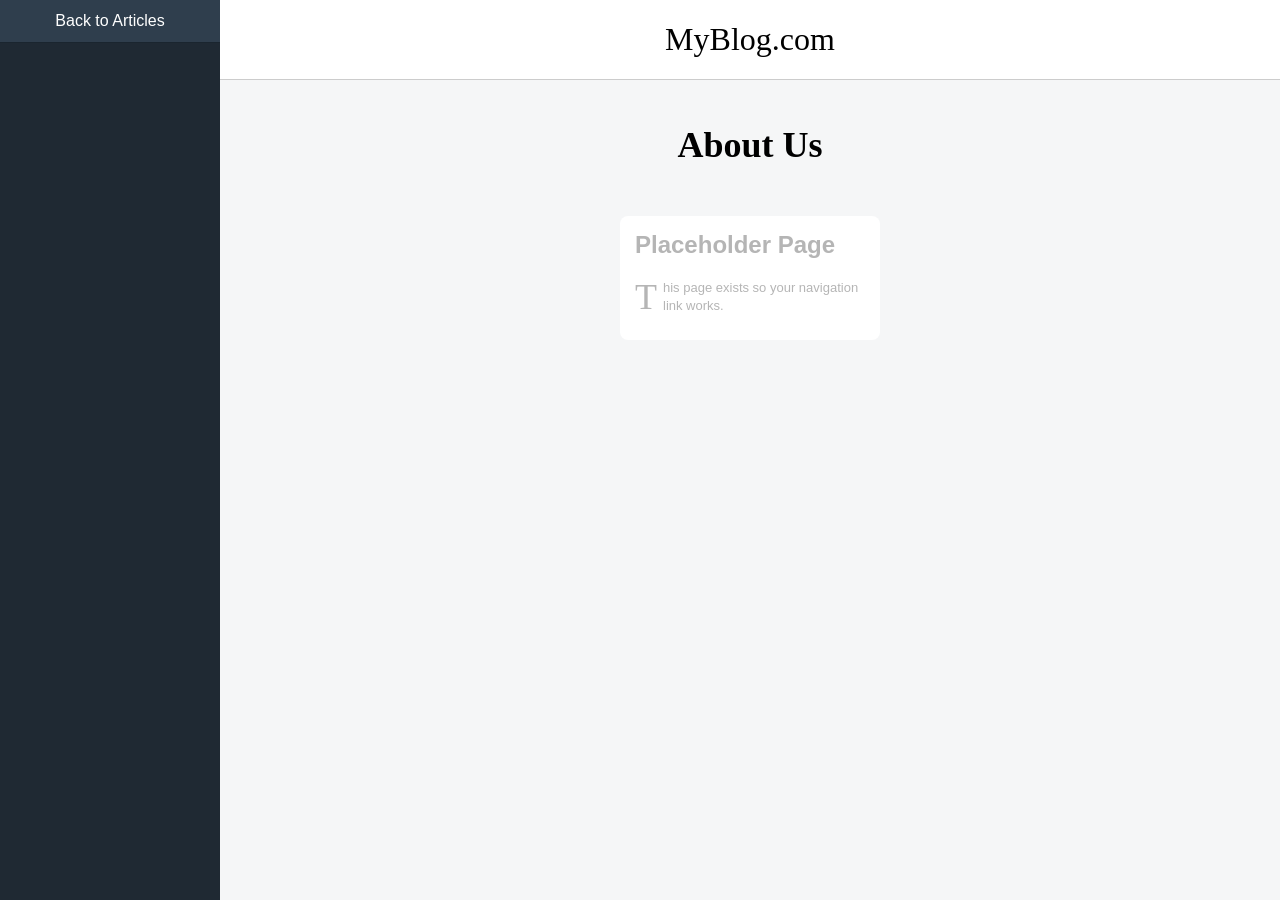
<file: about.html>
<!DOCTYPE html>
<html lang="en">
  <head>
    <meta charset="utf-8" />
    <meta name="viewport" content="width=device-width, initial-scale=1" />
    <title>About Us</title>
    <link rel="stylesheet" href="7_transition.css" />
  </head>
  <body>
    <nav id="menuItems">
      <a class="navBtn" href="html-6.html">Back to Articles</a>
    </nav>

    <main>
      <header><p>MyBlog.com</p></header>
      <h1>About Us</h1>
      <div id="container">
        <article>
          <h2>Placeholder Page</h2>
          <p>This page exists so your navigation link works.</p>
        </article>
      </div>
    </main>
  </body>
</html>
</file>
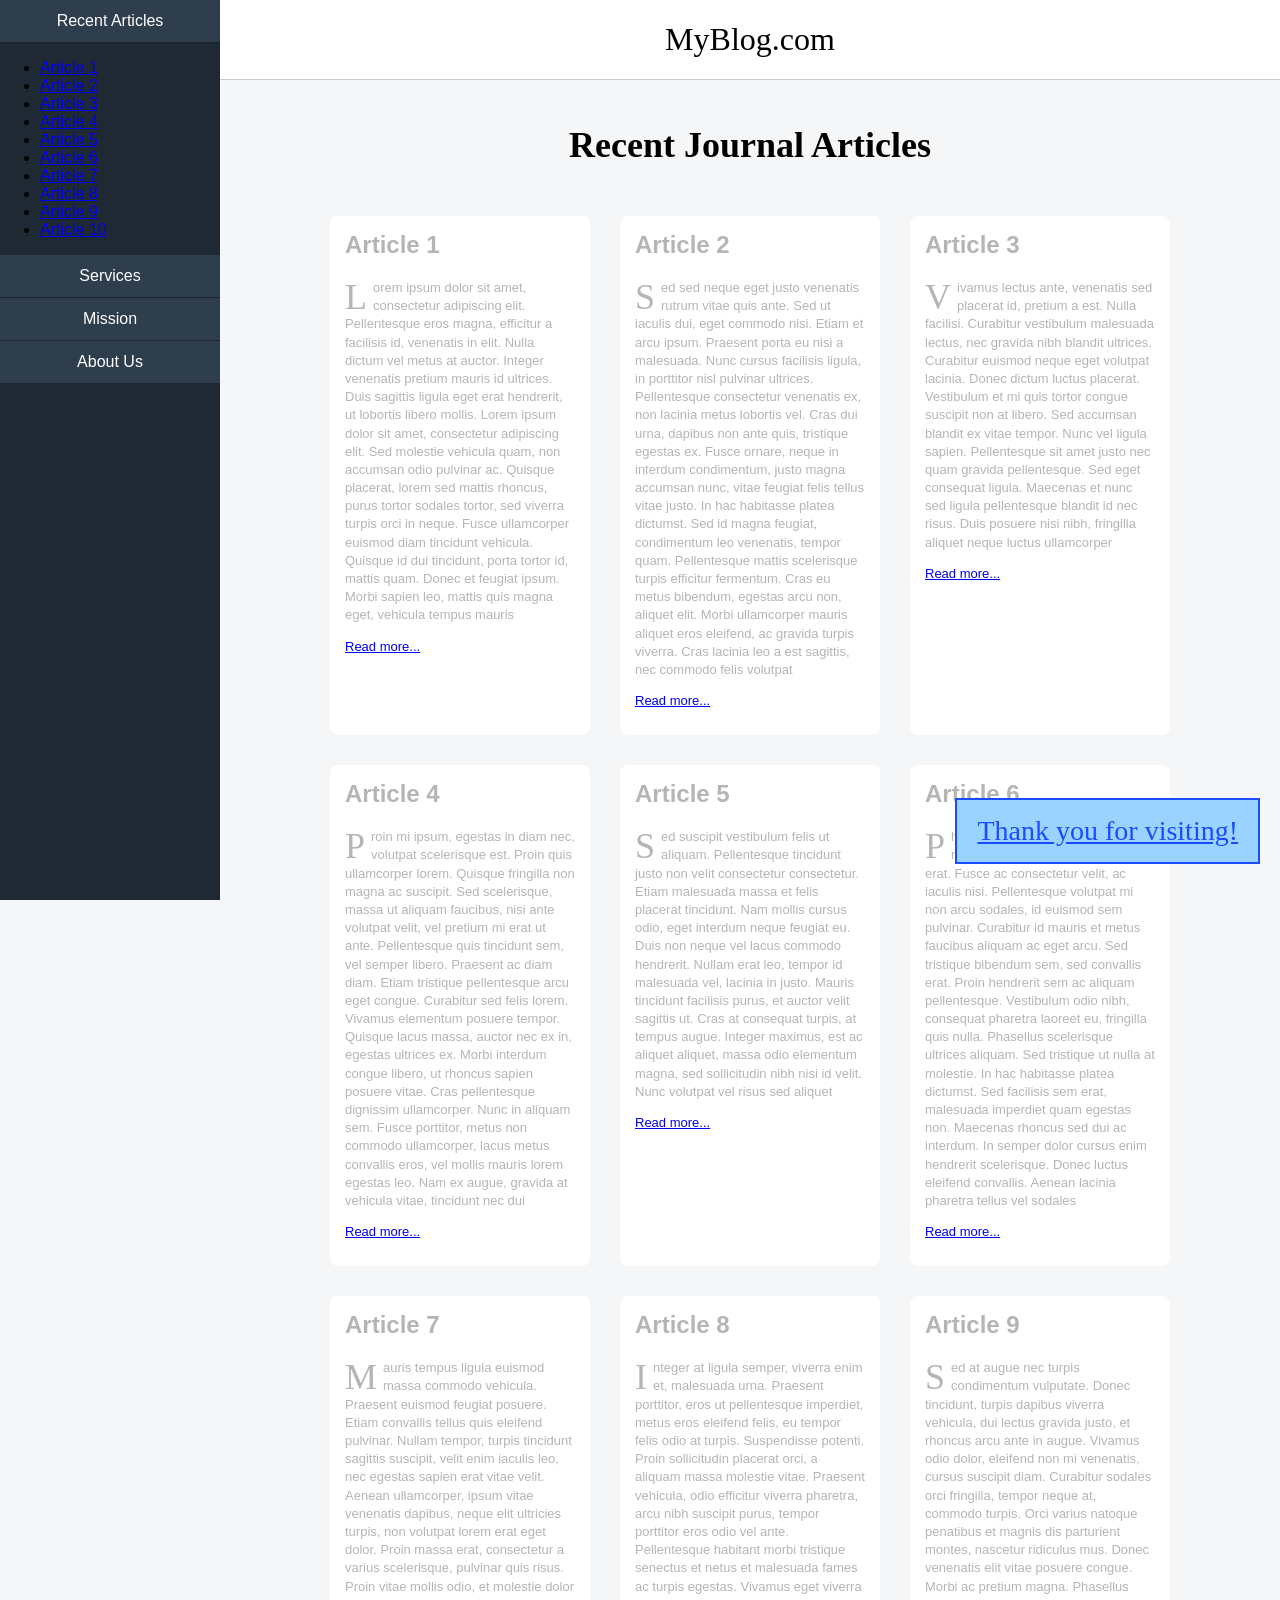
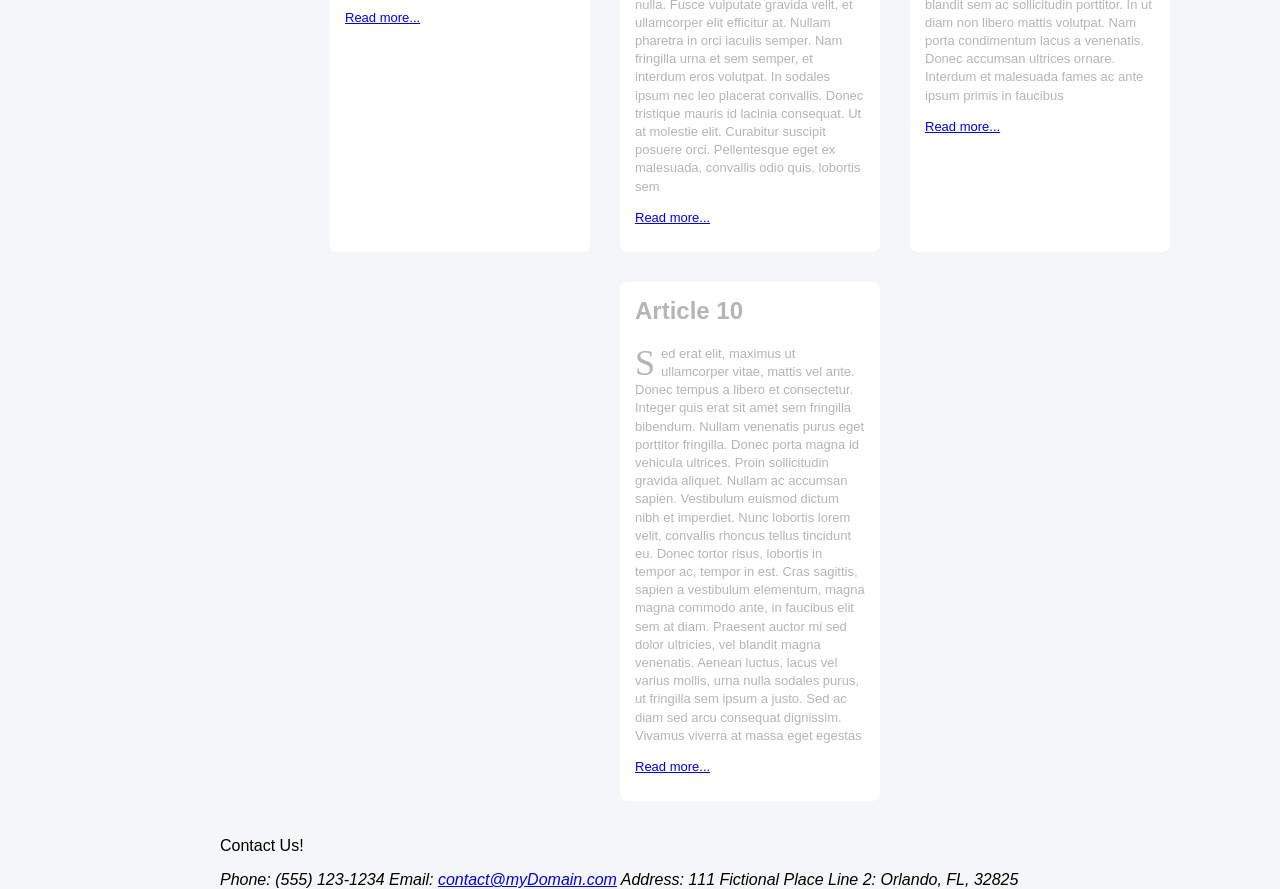
<file: html-6.html>
<!DOCTYPE html>
<html lang="en">
  <head>
    <meta charset="utf-8" />
    <meta name="viewport" content="width=device-width, initial-scale=1" />
    <title>Recent Journal Articles</title>
    <link rel="stylesheet" href="7_transition.css" />
  </head>

  <body>
    <nav id="menuItems">
      <a class="navBtn" href="recent.html">Recent Articles</a>

      <ul id="jumpMenu">
        <li><a href="#a1">Article 1</a></li>
        <li><a href="#a2">Article 2</a></li>
        <li><a href="#a3">Article 3</a></li>
        <li><a href="#a4">Article 4</a></li>
        <li><a href="#a5">Article 5</a></li>
        <li><a href="#a6">Article 6</a></li>
        <li><a href="#a7">Article 7</a></li>
        <li><a href="#a8">Article 8</a></li>
        <li><a href="#a9">Article 9</a></li>
        <li><a href="#a10">Article 10</a></li>
      </ul>

      <a class="navBtn" href="services.html">Services</a>
      <a class="navBtn" href="mission.html">Mission</a>
      <a class="navBtn" href="about.html">About Us</a>
    </nav>

    <main>
      <header>
        <p>MyBlog.com</p>
      </header>

      <h1>Recent Journal Articles</h1>

      <div id="container">
        <article id="a1">
          <h2>Article 1</h2>
          <p>
            Lorem ipsum dolor sit amet, consectetur adipiscing elit. Pellentesque
            eros magna, efficitur a facilisis id, venenatis in elit. Nulla
            dictum vel metus at auctor. Integer venenatis pretium mauris id
            ultrices. Duis sagittis ligula eget erat hendrerit, ut lobortis
            libero mollis. Lorem ipsum dolor sit amet, consectetur adipiscing
            elit. Sed molestie vehicula quam, non accumsan odio pulvinar ac.
            Quisque placerat, lorem sed mattis rhoncus, purus tortor sodales
            tortor, sed viverra turpis orci in neque. Fusce ullamcorper euismod
            diam tincidunt vehicula. Quisque id dui tincidunt, porta tortor id,
            mattis quam. Donec et feugiat ipsum. Morbi sapien leo, mattis quis
            magna eget, vehicula tempus mauris
          </p>
          <p><a href="https://www.google.com">Read more...</a></p>
        </article>

        <article id="a2">
          <h2>Article 2</h2>
          <p>
            Sed sed neque eget justo venenatis rutrum vitae quis ante. Sed ut
            iaculis dui, eget commodo nisi. Etiam et arcu ipsum. Praesent porta
            eu nisi a malesuada. Nunc cursus facilisis ligula, in porttitor nisl
            pulvinar ultrices. Pellentesque consectetur venenatis ex, non
            lacinia metus lobortis vel. Cras dui urna, dapibus non ante quis,
            tristique egestas ex. Fusce ornare, neque in interdum condimentum,
            justo magna accumsan nunc, vitae feugiat felis tellus vitae justo.
            In hac habitasse platea dictumst. Sed id magna feugiat, condimentum
            leo venenatis, tempor quam. Pellentesque mattis scelerisque turpis
            efficitur fermentum. Cras eu metus bibendum, egestas arcu non,
            aliquet elit. Morbi ullamcorper mauris aliquet eros eleifend, ac
            gravida turpis viverra. Cras lacinia leo a est sagittis, nec commodo
            felis volutpat
          </p>
          <p><a href="https://www.google.com">Read more...</a></p>
        </article>

        <article id="a3">
          <h2>Article 3</h2>
          <p>
            Vivamus lectus ante, venenatis sed placerat id, pretium a est. Nulla
            facilisi. Curabitur vestibulum malesuada lectus, nec gravida nibh
            blandit ultrices. Curabitur euismod neque eget volutpat lacinia.
            Donec dictum luctus placerat. Vestibulum et mi quis tortor congue
            suscipit non at libero. Sed accumsan blandit ex vitae tempor. Nunc
            vel ligula sapien. Pellentesque sit amet justo nec quam gravida
            pellentesque. Sed eget consequat ligula. Maecenas et nunc sed ligula
            pellentesque blandit id nec risus. Duis posuere nisi nibh, fringilla
            aliquet neque luctus ullamcorper
          </p>
          <p><a href="https://www.google.com">Read more...</a></p>
        </article>

        <article id="a4">
          <h2>Article 4</h2>
          <p>
            Proin mi ipsum, egestas in diam nec, volutpat scelerisque est. Proin
            quis ullamcorper lorem. Quisque fringilla non magna ac suscipit. Sed
            scelerisque, massa ut aliquam faucibus, nisi ante volutpat velit,
            vel pretium mi erat ut ante. Pellentesque quis tincidunt sem, vel
            semper libero. Praesent ac diam diam. Etiam tristique pellentesque
            arcu eget congue. Curabitur sed felis lorem. Vivamus elementum
            posuere tempor. Quisque lacus massa, auctor nec ex in, egestas
            ultrices ex. Morbi interdum congue libero, ut rhoncus sapien posuere
            vitae. Cras pellentesque dignissim ullamcorper. Nunc in aliquam sem.
            Fusce porttitor, metus non commodo ullamcorper, lacus metus
            convallis eros, vel mollis mauris lorem egestas leo. Nam ex augue,
            gravida at vehicula vitae, tincidunt nec dui
          </p>
          <p><a href="https://www.google.com">Read more...</a></p>
        </article>

        <article id="a5">
          <h2>Article 5</h2>
          <p>
            Sed suscipit vestibulum felis ut aliquam. Pellentesque tincidunt
            justo non velit consectetur consectetur. Etiam malesuada massa et
            felis placerat tincidunt. Nam mollis cursus odio, eget interdum
            neque feugiat eu. Duis non neque vel lacus commodo hendrerit. Nullam
            erat leo, tempor id malesuada vel, lacinia in justo. Mauris
            tincidunt facilisis purus, et auctor velit sagittis ut. Cras at
            consequat turpis, at tempus augue. Integer maximus, est ac aliquet
            aliquet, massa odio elementum magna, sed sollicitudin nibh nisi id
            velit. Nunc volutpat vel risus sed aliquet
          </p>
          <p><a href="https://www.google.com">Read more...</a></p>
        </article>

        <article id="a6">
          <h2>Article 6</h2>
          <p>
            Phasellus nunc sapien, dignissim in magna id, egestas condimentum
            erat. Fusce ac consectetur velit, ac iaculis nisi. Pellentesque
            volutpat mi non arcu sodales, id euismod sem pulvinar. Curabitur id
            mauris et metus faucibus aliquam ac eget arcu. Sed tristique
            bibendum sem, sed convallis erat. Proin hendrerit sem ac aliquam
            pellentesque. Vestibulum odio nibh, consequat pharetra laoreet eu,
            fringilla quis nulla. Phasellus scelerisque ultrices aliquam. Sed
            tristique ut nulla at molestie. In hac habitasse platea dictumst.
            Sed facilisis sem erat, malesuada imperdiet quam egestas non.
            Maecenas rhoncus sed dui ac interdum. In semper dolor cursus enim
            hendrerit scelerisque. Donec luctus eleifend convallis. Aenean
            lacinia pharetra tellus vel sodales
          </p>
          <p><a href="https://www.google.com">Read more...</a></p>
        </article>

        <article id="a7">
          <h2>Article 7</h2>
          <p>
            Mauris tempus ligula euismod massa commodo vehicula. Praesent
            euismod feugiat posuere. Etiam convallis tellus quis eleifend
            pulvinar. Nullam tempor, turpis tincidunt sagittis suscipit, velit
            enim iaculis leo, nec egestas sapien erat vitae velit. Aenean
            ullamcorper, ipsum vitae venenatis dapibus, neque elit ultricies
            turpis, non volutpat lorem erat eget dolor. Proin massa erat,
            consectetur a varius scelerisque, pulvinar quis risus. Proin vitae
            mollis odio, et molestie dolor
          </p>
          <p><a href="https://www.google.com">Read more...</a></p>
        </article>

        <article id="a8">
          <h2>Article 8</h2>
          <p>
            Integer at ligula semper, viverra enim et, malesuada urna. Praesent
            porttitor, eros ut pellentesque imperdiet, metus eros eleifend
            felis, eu tempor felis odio at turpis. Suspendisse potenti. Proin
            sollicitudin placerat orci, a aliquam massa molestie vitae. Praesent
            vehicula, odio efficitur viverra pharetra, arcu nibh suscipit purus,
            tempor porttitor eros odio vel ante. Pellentesque habitant morbi
            tristique senectus et netus et malesuada fames ac turpis egestas.
            Vivamus eget viverra nulla. Fusce vulputate gravida velit, et
            ullamcorper elit efficitur at. Nullam pharetra in orci iaculis
            semper. Nam fringilla urna et sem semper, et interdum eros volutpat.
            In sodales ipsum nec leo placerat convallis. Donec tristique mauris
            id lacinia consequat. Ut at molestie elit. Curabitur suscipit posuere
            orci. Pellentesque eget ex malesuada, convallis odio quis, lobortis
            sem
          </p>
          <p><a href="https://www.google.com">Read more...</a></p>
        </article>

        <article id="a9">
          <h2>Article 9</h2>
          <p>
            Sed at augue nec turpis condimentum vulputate. Donec tincidunt,
            turpis dapibus viverra vehicula, dui lectus gravida justo, et
            rhoncus arcu ante in augue. Vivamus odio dolor, eleifend non mi
            venenatis, cursus suscipit diam. Curabitur sodales orci fringilla,
            tempor neque at, commodo turpis. Orci varius natoque penatibus et
            magnis dis parturient montes, nascetur ridiculus mus. Donec
            venenatis elit vitae posuere congue. Morbi ac pretium magna.
            Phasellus blandit sem ac sollicitudin porttitor. In ut diam non
            libero mattis volutpat. Nam porta condimentum lacus a venenatis.
            Donec accumsan ultrices ornare. Interdum et malesuada fames ac ante
            ipsum primis in faucibus
          </p>
          <p><a href="https://www.google.com">Read more...</a></p>
        </article>

        <article id="a10">
          <h2>Article 10</h2>
          <p>
            Sed erat elit, maximus ut ullamcorper vitae, mattis vel ante. Donec
            tempus a libero et consectetur. Integer quis erat sit amet sem
            fringilla bibendum. Nullam venenatis purus eget porttitor fringilla.
            Donec porta magna id vehicula ultrices. Proin sollicitudin gravida
            aliquet. Nullam ac accumsan sapien. Vestibulum euismod dictum nibh
            et imperdiet. Nunc lobortis lorem velit, convallis rhoncus tellus
            tincidunt eu. Donec tortor risus, lobortis in tempor ac, tempor in
            est. Cras sagittis, sapien a vestibulum elementum, magna magna
            commodo ante, in faucibus elit sem at diam. Praesent auctor mi sed
            dolor ultricies, vel blandit magna venenatis. Aenean luctus, lacus
            vel varius mollis, urna nulla sodales purus, ut fringilla sem ipsum
            a justo. Sed ac diam sed arcu consequat dignissim. Vivamus viverra
            at massa eget egestas
          </p>
          <p><a href="https://www.google.com">Read more...</a></p>
        </article>
      </div>

      <p id="thanks"><a href="#">Thank you for visiting!</a></p>

      <footer>
        <p>Contact Us!</p>
        <address>
          <div>
            <span>Phone:</span> <span>(555) 123-1234</span>
            <span>Email:</span> <a href="#">contact@myDomain.com</a>
            <span>Address:</span> <span>111 Fictional Place</span>
            <span>Line 2:</span> <span>Orlando, FL, 32825</span>
          </div>
        </address>
      </footer>
    </main>
  </body>
</html>
</file>
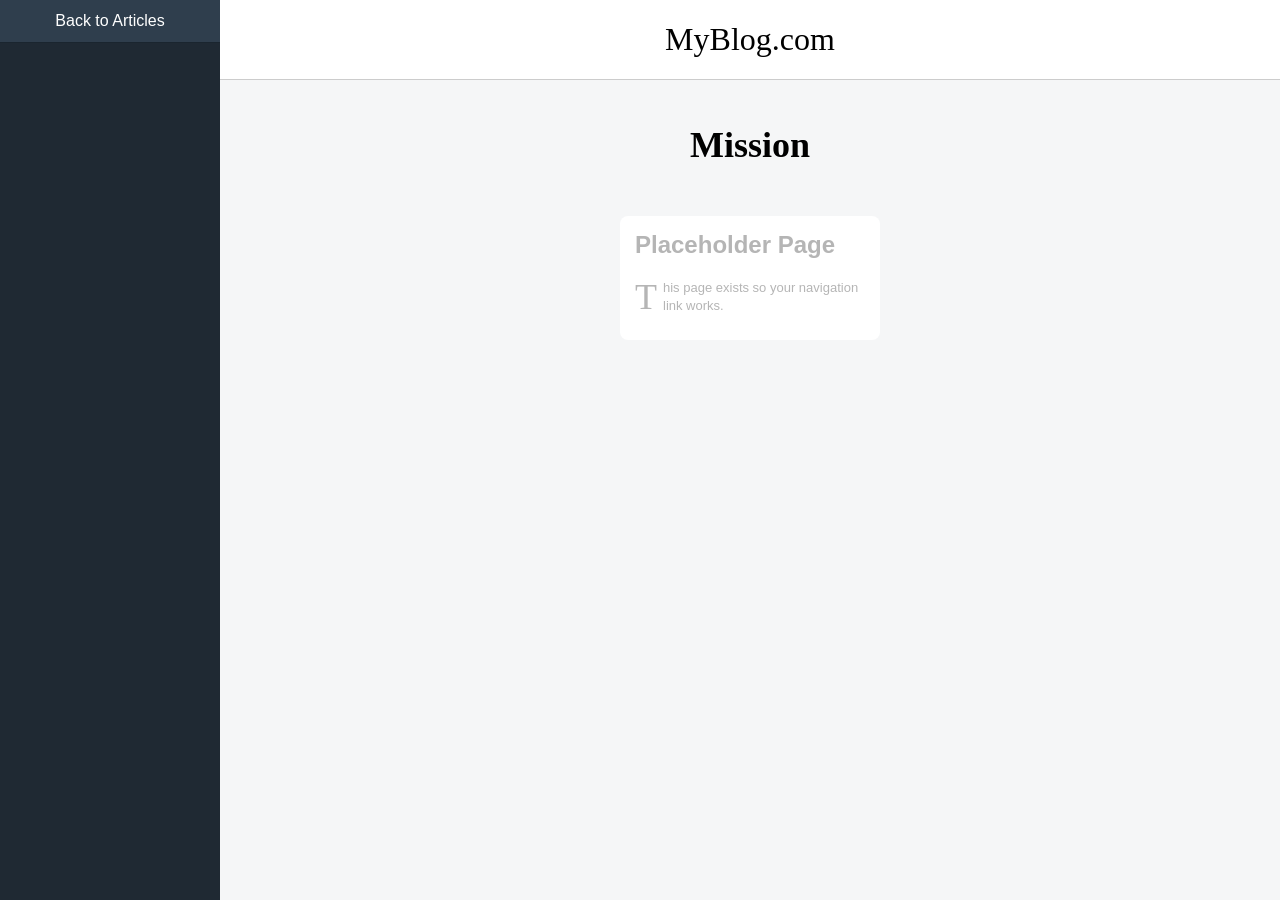
<file: mission.html>
<!DOCTYPE html>
<html lang="en">
  <head>
    <meta charset="utf-8" />
    <meta name="viewport" content="width=device-width, initial-scale=1" />
    <title>Mission</title>
    <link rel="stylesheet" href="7_transition.css" />
  </head>
  <body>
    <nav id="menuItems">
      <a class="navBtn" href="html-6.html">Back to Articles</a>
    </nav>

    <main>
      <header><p>MyBlog.com</p></header>
      <h1>Mission</h1>
      <div id="container">
        <article>
          <h2>Placeholder Page</h2>
          <p>This page exists so your navigation link works.</p>
        </article>
      </div>
    </main>
  </body>
</html>
</file>
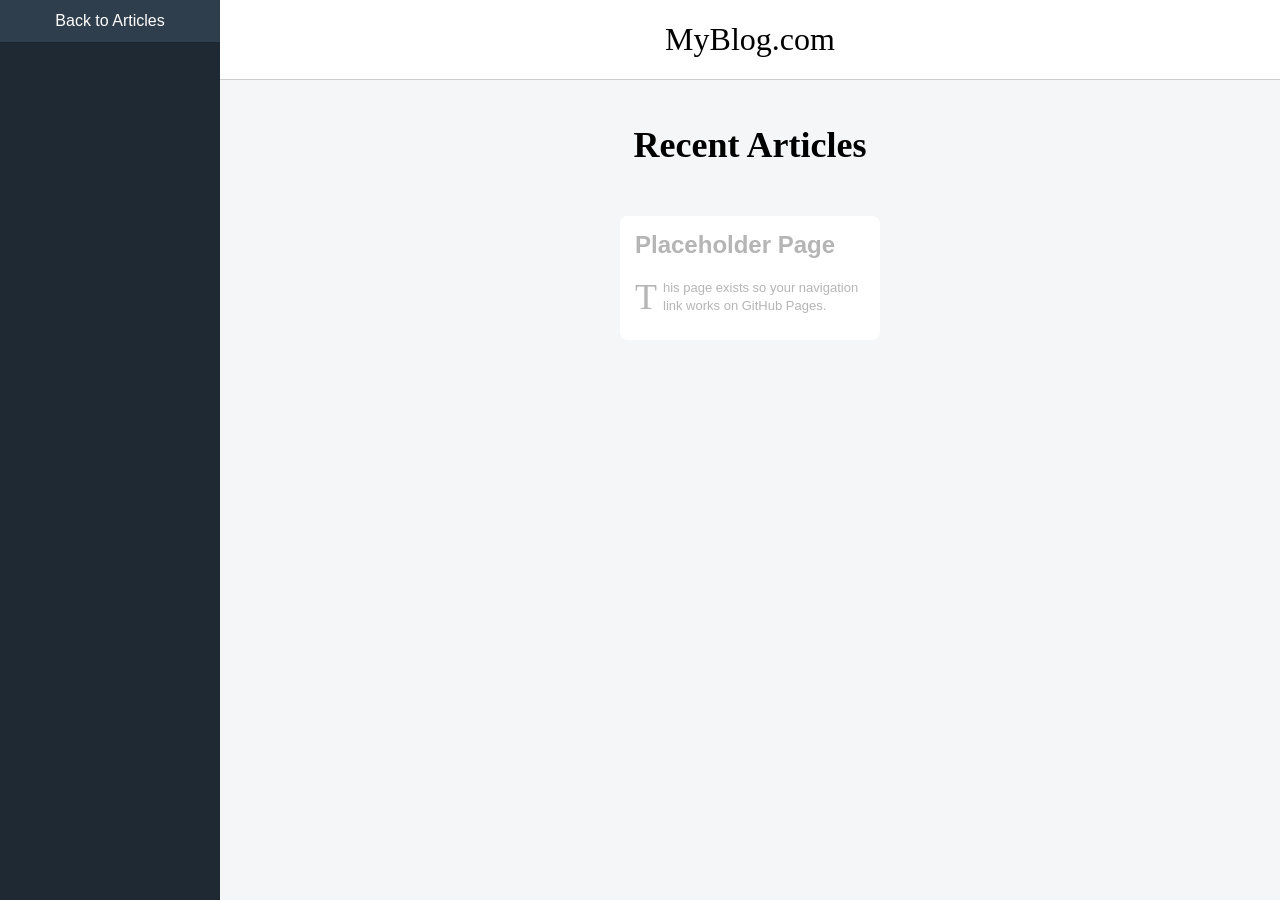
<file: recent.html>
<!DOCTYPE html>
<html lang="en">
  <head>
    <meta charset="utf-8" />
    <meta name="viewport" content="width=device-width, initial-scale=1" />
    <title>Recent Articles</title>
    <link rel="stylesheet" href="7_transition.css" />
  </head>
  <body>
    <nav id="menuItems">
      <a class="navBtn" href="html-6.html">Back to Articles</a>
    </nav>

    <main>
      <header><p>MyBlog.com</p></header>
      <h1>Recent Articles</h1>
      <div id="container">
        <article>
          <h2>Placeholder Page</h2>
          <p>
            This page exists so your navigation link works on GitHub Pages.
          </p>
        </article>
      </div>
    </main>
  </body>
</html>
</file>
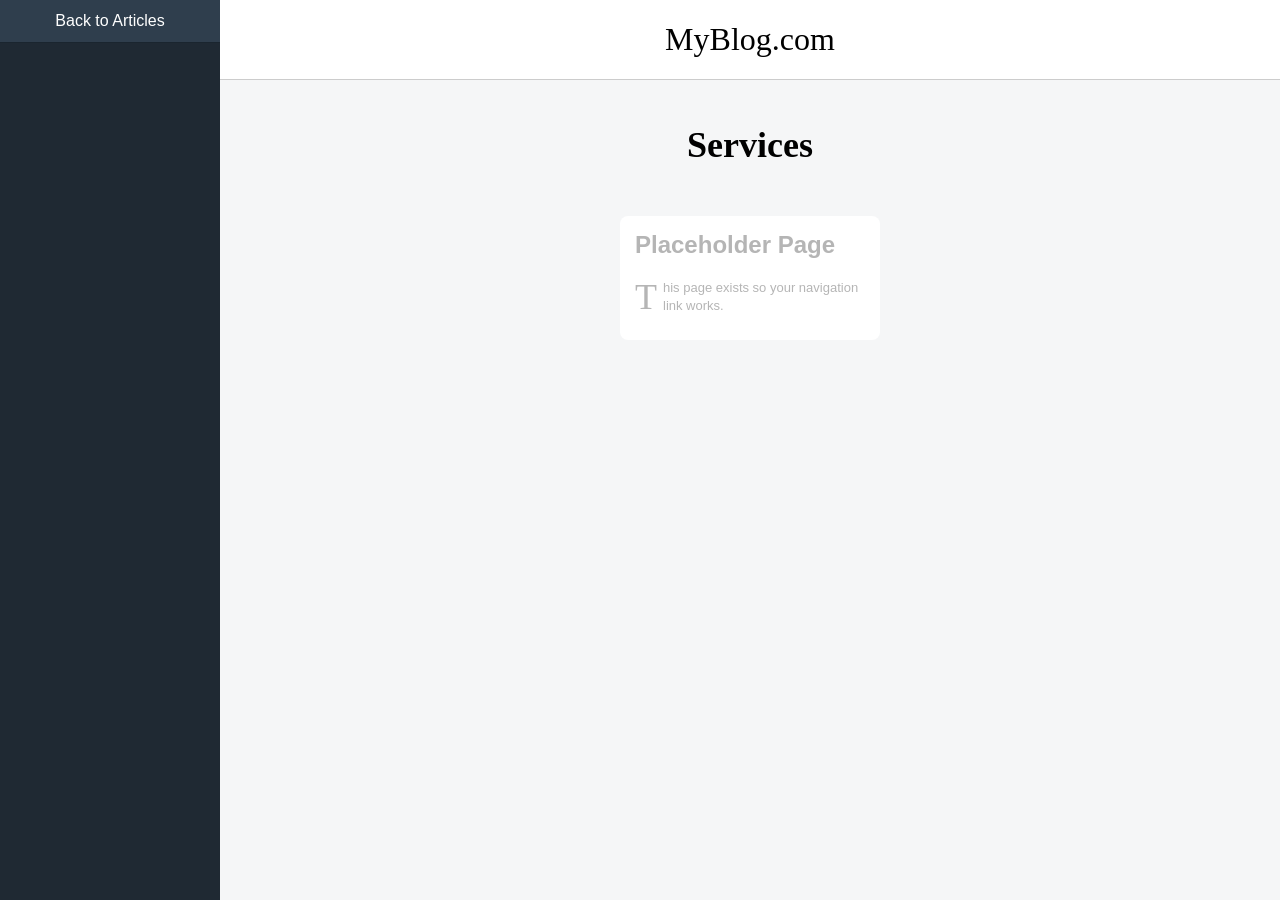
<file: services.html>
<!DOCTYPE html>
<html lang="en">
  <head>
    <meta charset="utf-8" />
    <meta name="viewport" content="width=device-width, initial-scale=1" />
    <title>Services</title>
    <link rel="stylesheet" href="7_transition.css" />
  </head>
  <body>
    <nav id="menuItems">
      <a class="navBtn" href="html-6.html">Back to Articles</a>
    </nav>

    <main>
      <header><p>MyBlog.com</p></header>
      <h1>Services</h1>
      <div id="container">
        <article>
          <h2>Placeholder Page</h2>
          <p>This page exists so your navigation link works.</p>
        </article>
      </div>
    </main>
  </body>
</html>
</file>
<file: 7_transition.css>
/* ================= BASE ================= */
* {
  box-sizing: border-box;
}

body {
  margin: 0;
  font-family: Arial, Helvetica, sans-serif;
  background: #f5f6f7;
}

/* ================= LEFT NAV ================= */
#menuItems {
  position: fixed;
  top: 0;
  left: 0;
  width: 220px;
  height: 100vh;
  background: #1f2933;
  z-index: 100;
}

/* main nav buttons */
.navBtn {
  display: block;
  width: 100%;
  padding: 12px;
  background: #2f3e4d;
  color: white;
  text-decoration: none;
  text-align: center;
  border-bottom: 1px solid #1a252f;
  transition: background 0.3s;
}

/* nav hover background change */
.navBtn:hover {
  background: #445b6e;
}

/* ================= DROPDOWN ================= */
.navDropdown {
  position: relative;
}

.dropdownList {
  list-style: none;
  margin: 0;
  padding: 0;
  display: none;
  position: absolute;
  top: 100%;
  left: 0;
  width: 100%;
  background: #2f3e4d;
}

.navDropdown:hover .dropdownList {
  display: block;
}

.dropdownList a {
  display: block;
  padding: 10px;
  color: white;
  text-decoration: none;
  background: #2f3e4d;
  transition: background 0.2s, color 0.2s;
}

/* dropdown link hover (font + background color change) */
.dropdownList a:hover {
  background: white;
  color: #2f3e4d;
}

/* ================= MAIN LAYOUT ================= */
main {
  margin-left: 220px;
  padding-top: 100px;
}

/* ================= HEADER ================= */
header {
  position: fixed;
  top: 0;
  left: 220px;
  right: 0;
  height: 80px;
  background: #ffffff;
  display: flex;
  align-items: center;
  justify-content: center;
  border-bottom: 1px solid #ccc;
  z-index: 50;
}

header p {
  font-family: "Times New Roman", Times, serif;
  font-size: 32px;
  margin: 0;
}

/* ================= TITLE ================= */
h1 {
  text-align: center;
  font-family: "Times New Roman", Times, serif;
  font-size: 36px;
  margin-bottom: 30px;
}

/* ================= ARTICLE GRID ================= */
#container {
  display: flex;
  flex-wrap: wrap;
  gap: 30px;
  justify-content: center;
  padding: 20px;
}

/* article default state (light text) */
article {
  width: 260px;
  background: #ffffff;
  padding: 15px;
  border-radius: 8px;
  color: #b5b5b5;
  transform: scale(1);
  transition: color 2s, transform 2s;
}

/* article hover (dark + expand over 2s) */
article:hover {
  color: #4a4a4a;
  transform: scale(1.08);
}

/* article headings */
article h2 {
  margin-top: 0;
  transition: color 2s;
}

article:hover h2 {
  color: #333;
}

/* ================= FIRST LETTER RULE ================= */
/* Times New Roman, 36px, ONLY main article text */
article p:first-of-type::first-letter {
  font-family: "Times New Roman", Times, serif;
  font-size: 36px;
  float: left;
  padding-right: 6px;
  line-height: 1;
}

/* paragraph text */
article p {
  font-size: 13px;
  line-height: 1.4;
  margin-bottom: 10px;
}

/* ================= READ MORE + ARROW ================= */
.readMore {
  color: #1a4cff;
  font-size: 13px;
  text-decoration: underline;
  display: inline-flex;
  align-items: center;
}

/* arrow image to the right */
.readMore::after {
  content: "";
  width: 16px;
  height: 16px;
  margin-left: 6px;
  background-image: url("arrowarrow.png");
  background-size: contain;
  background-repeat: no-repeat;
}

/* keep Read More unaffected by article hover color */
article:hover .readMore {
  color: #1a4cff;
}

/* ================= THANK YOU BOX ================= */
#thanks {
  position: fixed;
  bottom: 20px;
  right: 20px;
  background: #9ad3ff;
  padding: 15px 20px;
  border: 2px solid #1a4cff;
}

#thanks a {
  font-family: "Times New Roman", Times, serif;
  font-size: 28px;
  color: #1a4cff;
  text-decoration: underline;
}

/* ================= FOOTER ================= */
footer {
  height: 40px;
}
</file>
